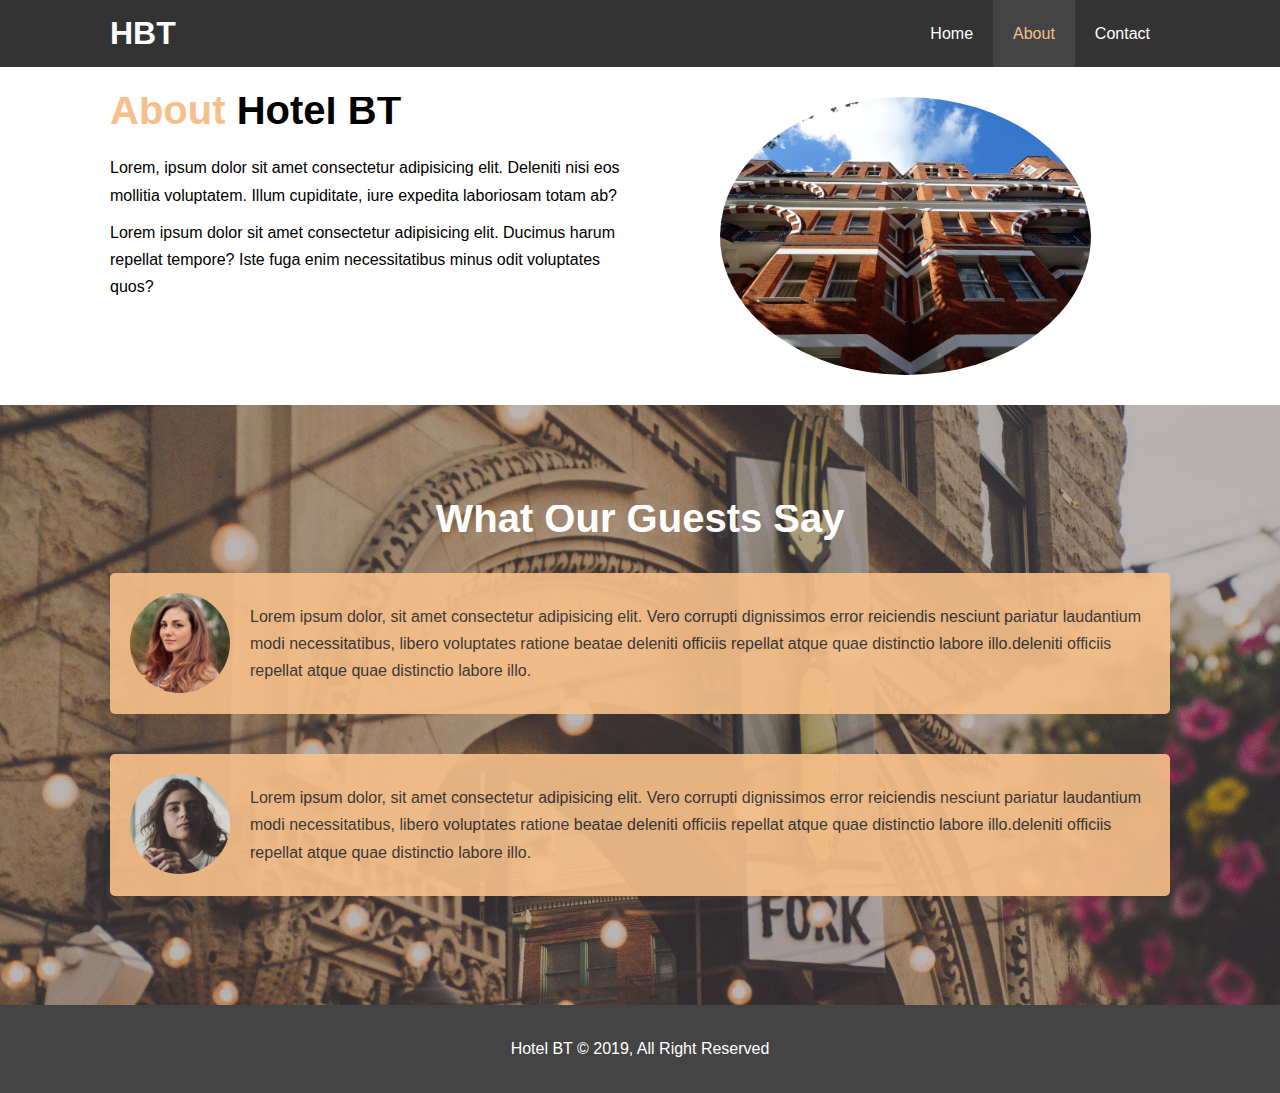
<file: about.html>
<!DOCTYPE html>
<html lang="en">
<head>
    <meta charset="UTF-8">
    <meta http-equiv="X-UA-Compatible" content="IE=edge">
    <meta name="viewport" content="width=device-width, initial-scale=1.0">

    <!-- use meta tag  -->

    <meta name="description" content="Welcome to the most extraordinary hotel in Boston Massachusetts">
    <meta name="keywords" content="hotel, boston hotel, new england hotel">

    <!-- css stylesheet link  -->
    <link rel="stylesheet" href="css/style.css">
    <title>Hotel BT | About</title>
</head>
<body>
    <header>
        <nav id="navbar">
           <div class="container">
            <!-- left side of navbar  -->
            <h1><a class="logo" href="index.html">HBT</a></h1>
            <!-- right side of navbar  -->
            <ul>
                <li><a href="index.html">Home</a></li>
                <li><a class="current" href="about.html">About</a></li>
                <li><a href="contact.html">Contact</a></li>
            </ul>
           </div>
        </nav>
</header>
   
  <section id="about-info" class="bg-light py-3">
    <div class="container">

        <div class="info-left">
            <h1 class="l-heading"><span class="text-primary">About</span> Hotel BT</h1>
            <p>
             Lorem, ipsum dolor sit amet consectetur adipisicing elit. Deleniti nisi eos mollitia voluptatem. Illum cupiditate, iure expedita laboriosam totam ab?
            </p>
            <p>Lorem ipsum dolor sit amet consectetur adipisicing elit. Ducimus harum repellat tempore? Iste fuga enim necessitatibus minus odit voluptates quos?</p>
        </div>

        <div class="info-right">
            <img src="./img/photo-2.jpg" alt="hotel">
        </div>
    </div>
  </section>

  <div class="clr"></div>

    <!-- Testimonials Section  -->

<section id="testimonials" class="py-3">
    <div class="container">
        <h2 class="l-heading">What Our Guests Say</h2>

        <div class="testimonial bg-primary">
            <img src="./img/person-1.jpg" alt="Samantha">
            <p>Lorem ipsum dolor, sit amet consectetur adipisicing elit. Vero corrupti dignissimos error reiciendis nesciunt pariatur laudantium modi necessitatibus, libero voluptates ratione beatae deleniti officiis repellat atque quae distinctio labore illo.deleniti officiis repellat atque quae distinctio labore illo.</p>
        </div>

        <div class="testimonial bg-primary">
            <img src="./img/person-2.jpg" alt="Jen">
            <p>Lorem ipsum dolor, sit amet consectetur adipisicing elit. Vero corrupti dignissimos error reiciendis nesciunt pariatur laudantium modi necessitatibus, libero voluptates ratione beatae deleniti officiis repellat atque quae distinctio labore illo.deleniti officiis repellat atque quae distinctio labore illo.</p>
        </div>

    </div>
</section>



  <!-- Footer  -->

  <footer id="main-footer">
      <p>Hotel BT &copy; 2019, All Right Reserved</p>
  </footer>
 
</body>
</html>
</file>
<file: css/style.css>
/* Reset  */

*{
    margin:0;
    padding:0;
    box-sizing: border-box;
}

/* Main Styling  */

html,body{
    font-family: 'Segoe UI', Tahoma, Geneva, Verdana, sans-serif;
    line-height: 1.7em;
}

a{
    color:#333;
    text-decoration: none;
}

h1,h2,h3{
    padding-bottom: 20px;
}

p{
    margin: 10px 0;  
}



/* ---- Utility Classes -----  */
.container{
    margin: auto;  
    max-width: 1100px;
    overflow: auto;
    padding: 0 20px;
}

.text-primary{
    color:#f7c08a;
}

.lead{
    font-size: 20px;
}

.btn{
    display: inline-block;
    font-size: 18px;
    color:#fff;
    background: #333;
    padding: 13px 20px;
    border:none;
    cursor: pointer;
}
.btn:hover{
    background: #f7c08a;
    color:#333;
}

.btn-light{
    background: #f4f4f4;
    color:#333;
}

.bg-dark{
    background: #333;
    color: #fff;
}


.btn-light{
    background: #f4f4f4;
    color: #333;
}

.bg-primary{
    color: #333;
    background:#f7c08a;
}

.clr{
    clear: both;
}

.l-heading{
    font-size: 40px;
}

 /*---  Padding ---- */

.py-1{ padding: 10px 0;}
.py-2{ padding: 20px 0;}
.py-3{ padding: 30px 0;}


/*----- Navbar -----  */
#navbar{
    background: #333;
    color: #fff;
    overflow: auto;

}

#navbar a{
    color: #fff;
}

#navbar h1{
    float: left;
    padding-top: 20px;
}

#navbar ul{
    list-style: none;
    float: right;
}

#navbar ul li{
    float: left;
}

#navbar ul li a{
    display: block;
    padding: 20px;
    text-align: center;
}
#navbar ul li a:hover,
#navbar ul li a.current{
    background: #444;
    color:#f7c08a;
}

/* ---- Showcase -----  */

#showcase{
    background: url('../img/showcase.jpg') no-repeat center center/cover;
    height: 600px;
}

#showcase .showcase-content{
    color: #fff;
    text-align: center;
    padding-top: 170px;
}

#showcase .showcase-content h1{
    font-size: 60px;
    line-height: 1.2em;
}

#showcase .showcase-content p{
    padding-bottom: 20px;
    line-height: 1.7em;
}


/* Home Info  */
#home-info{
    height: 400px;
}

#home-info .info-img{
    float: left;
    width: 50%;
    background: url('../img/photo-1.jpg') no-repeat;
    min-height: 100%;
}

#home-info .info-content{
    float: right;
    width: 50%;
    height: 100%;
    text-align: center;
    padding: 50px 30px;
    
}

#home-info .info-content p{
    padding-bottom: 30px;
}

/* Features  */

.box{
    float: left;
    width: 33.3%;
    text-align: center;
    padding: 50px;
}

.box i{
    margin-bottom: 10px;
}

  /* About Info  */

#about-info .info-right{
    float: right;
    width: 50%;
    min-height: 100%;
}

#about-info .info-right img{
    display: block;
    margin: auto;
    width: 70%;
    border-radius: 50%;
}

#about-info .info-left{
    float: left;
    width: 50%;
    min-height: 100%;
}

/* Testimonials  */

#testimonials{
    background: url("../img/test-bg.jpg") no-repeat center center/cover;
    height: 600px;
    padding-top:100px;
}

#testimonials h2{
    color:#fff;
    text-align: center;
    padding-bottom: 40px;
}
#testimonials .testimonial{
    padding: 20px;
    margin-bottom: 40px;
    border-radius: 5px;
    opacity: 0.9;
}

#testimonials .testimonial img{
    width: 100px;
    float:left;
    margin-right: 20px;
    border-radius: 50%;
}


 /* ----- Contact Form ----- */
#contact-form, .form-group{
    margin-bottom: 20px;
}

#contact-form label{
    display: block;
    margin-bottom: 5px;

}

#contact-form input,
#contact-form textarea{
    width: 100%;
    padding:10px;
    border: 1px solid #333;
    border-radius: 5px;
}

#contact-form textarea{
    height: 200px;
}

#contact-form input:focus,
#contact-form textarea:focus{
    outline: none;
    border-color:#f7c08a;

}

/*--- Footer --- */
#main-footer{
    text-align: center;
    background: #444;
    color:#fff;
    padding: 20px;
   
}
</file>
